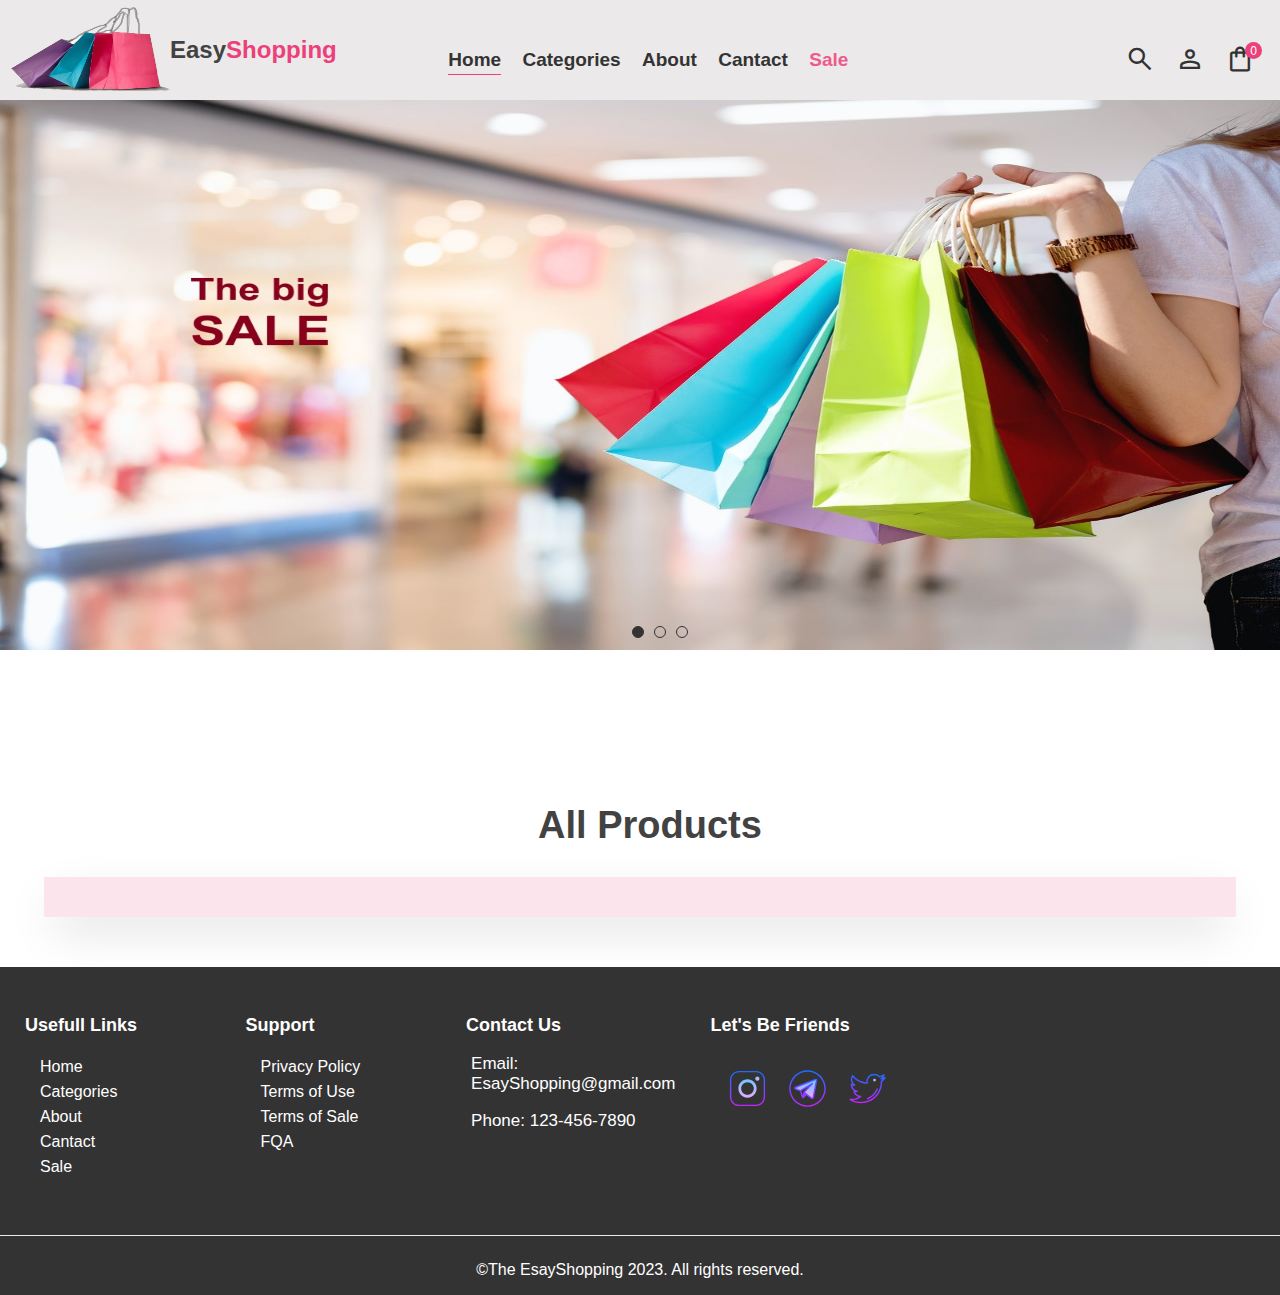
<file: index.html>
<!DOCTYPE html>
<html lang="en">
  <head>
    <meta charset="UTF-8" />
    <meta name="viewport" content="width=device-width, initial-scale=1.0" />
    <title>shop</title>
    <link rel="stylesheet" href="css/style.css" />
    <link rel="stylesheet" href="https://fonts.googleapis.com/css2?family=Material+Symbols+Outlined:opsz,wght,FILL,GRAD@20..48,100..700,0..1,-50..200" />
    
  </head>
<body>
<header>
      <div class="container">
        <div class="logo">
          <img src="./img/logo/log.jpg" alt="logo" />
          <span>Easy<span style="color: #ec407a;">Shopping</span></span>
        </div>
        <nav>
          <ul class="nav-menu">
            <li class="nav-item"><a class="nav-link" href="./index.html">Home</a></li>
            <li class="nav-item">
              <a class="nav-link" href="#">Categories</a>
              <ul class="sub-menu">
                <li class="sub-menu-item"><a class="sub-menu-link" href="#">Women</a></li>
                <li class="sub-menu-item"><a class="sub-menu-link" href="#">Men</a></li>
                <li class="sub-menu-item"><a class="sub-menu-link" href="#">Kids</a></li>
                <li class="sub-menu-item"><a class="sub-menu-link" href="#">Beauty</a></li>
                <li class="sub-menu-item"><a class="sub-menu-link" href="#">Home & Kitchen</a></li>
                <li class="sub-menu-item"><a class="sub-menu-link" href="#">Electronics</a></li>
                <li class="sub-menu-item"><a class="sub-menu-link" href="#">Sports & More</a></li>
                <li class="sub-menu-item"><a class="sub-menu-link" href="#">Jewellery</a></li>
                <li class="sub-menu-item"><a class="sub-menu-link" href="#">Accessories</a></li>
              </ul>
            </li>
            <li class="nav-item"><a class="nav-link" href="#">About</a></li>
            <li class="nav-item"><a class="nav-link" href="#">Cantact</a></li>
            <li class="nav-item"><a class="nav-link" href="#">Sale</a></li>
          </ul>
        </nav>
        <div class="right-icons">
            <a href="#" class="icon">
             <span class="material-symbols-outlined" id="search-btn"> search </span>
            </a>
          
          <a href="./login.html" class="icon">
            <!-- <i class="fa-regular fa-user" id="person-btn"></i> -->
            <span class="material-symbols-outlined" id="person-btn"> person </span>
          <a href="#" class="icon">
            <!-- <i class="fa-regular fa-bag-shopping" id="shopping-btn"></i> -->
            <span class="material-symbols-outlined" id="shopping-btn"> shopping_bag </span>
            <span class="shop-count">0</span></a>
          
        </div>
        <div class="hamburger">
          <span class="bar"></span>
          <span class="bar"></span>
          <span class="bar"></span>
       </div>
      </div>
    </header>
  

<div class="main">
  <div class="container-slider">
    <div class="slider">

      <div class="slider-item">
        <a href="#">
          <img src="./img/1.jpg" class="img-slider" alt="کفش" />
        </a>
      </div>
      <span class="material-symbols-outlined next" id="slider-next-btn">
        chevron_right
      </span>
      <span class="material-symbols-outlined prev" id="slider-prev-btn">
        chevron_left
      </span>
      <ul class="slick-dots">
        <li class="dot dot-active"></li>
        <li class="dot"></li>
        <li class="dot"></li>
      </ul>
    </div>
  </div>
  <div class="product-body">
    <div class="product-header">All Products</div>
    <div class="products-container">
   <!-- <a href="./productDetail.html">
    <div class="product">
      <img src="./img/logo/product1.jpg" alt="Product 1" />
      <h3 class="product-title">Product 1</h3>
      <p class="product-price">$10.99</p>
      <div class="product-btn">
        <span class="material-symbols-outlined" id="add-shopping-btn">
          add_shopping_cart
          </span>
        <span class="material-symbols-outlined" id="favorite-btn">
          favorite
          </span>
      </div>
    </div>
  </a> -->

 

    <!-- Add more product items here -->

  </div>
</div>
</div>
<footer class="footer">
      <div class="footer-container">
       
        <div class="footer-section">
          <h3>Usefull Links</h3>
           <ul class="footer-ul">
            <li class="footre-item"><a href="#" class="footer-link">Home</a></li>
            <li class="footre-item"><a href="#" class="footer-link">Categories</a></li>
            <li class="footre-item"><a href="#" class="footer-link">About</a></li>
            <li class="footre-item"><a href="#" class="footer-link">Cantact</a></li>
            <li class="footre-item"><a href="#" class="footer-link">Sale</a></li>
           
           </ul>
        </div> 
        <div class="footer-section">
          <h3>Support</h3>
           <ul class="footer-ul">
            <li class="footre-item"><a href="#" class="footer-link">Privacy Policy</a></li>
            <li class="footre-item"><a href="#" class="footer-link">Terms of Use</a></li>
            <li class="footre-item"><a href="#" class="footer-link">Terms of Sale</a></li>
            <li class="footre-item"><a href="#" class="footer-link">FQA</a></li>
           </ul>
        </div>
    
        <div class="footer-section">
          <h3>Contact Us</h3>
          <p>Email: EsayShopping@gmail.com</p>
          <p>Phone: 123-456-7890</p>
          
        </div>
        <div class="footer-section">
          <h3>Let's Be Friends</h3>       
          <ul class="footer-icons">
            <li class="footer-social-icon"><a href="#">
              <svg xmlns="http://www.w3.org/2000/svg" x="0px" y="0px" width="45" height="45" viewBox="0 0 64 64">
                <linearGradient id="jm_nAfYbxsVmTlYr5N4x9a_43625_gr1" x1="32" x2="32" y1="6.667" y2="57.872" gradientUnits="userSpaceOnUse" spreadMethod="reflect"><stop offset="0" stop-color="#1a6dff"></stop><stop offset="1" stop-color="#c822ff"></stop></linearGradient><path fill="url(#jm_nAfYbxsVmTlYr5N4x9a_43625_gr1)" d="M44,57H20c-7.168,0-13-5.832-13-13V20c0-7.168,5.832-13,13-13h24c7.168,0,13,5.832,13,13v24 C57,51.168,51.168,57,44,57z M20,9C13.935,9,9,13.935,9,20v24c0,6.065,4.935,11,11,11h24c6.065,0,11-4.935,11-11V20 c0-6.065-4.935-11-11-11H20z"></path><linearGradient id="jm_nAfYbxsVmTlYr5N4x9b_43625_gr2" x1="32" x2="32" y1="18.167" y2="45.679" gradientUnits="userSpaceOnUse" spreadMethod="reflect"><stop offset="0" stop-color="#6dc7ff"></stop><stop offset="1" stop-color="#e6abff"></stop></linearGradient><path fill="url(#jm_nAfYbxsVmTlYr5N4x9b_43625_gr2)" d="M32,45c-7.168,0-13-5.832-13-13c0-7.168,5.832-13,13-13c7.168,0,13,5.832,13,13 C45,39.168,39.168,45,32,45z M32,23c-4.962,0-9,4.038-9,9c0,4.963,4.038,9,9,9c4.963,0,9-4.037,9-9C41,27.038,36.963,23,32,23z"></path><linearGradient id="jm_nAfYbxsVmTlYr5N4x9c_43625_gr3" x1="46" x2="46" y1="12.75" y2="23.049" gradientUnits="userSpaceOnUse" spreadMethod="reflect"><stop offset="0" stop-color="#6dc7ff"></stop><stop offset="1" stop-color="#e6abff"></stop></linearGradient><path fill="url(#jm_nAfYbxsVmTlYr5N4x9c_43625_gr3)" d="M46 15A3 3 0 1 0 46 21A3 3 0 1 0 46 15Z"></path>
                </svg>
                <span class="tooltiptext">Instagram</span>
              </a>
            </li>
            <li class="footer-social-icon"><a href="#">
              <svg xmlns="http://www.w3.org/2000/svg" x="0px" y="0px" width="45" height="45" viewBox="0 0 64 64">
                <linearGradient id="EEzBmxT86u8E~6vCqQtLma_114954_gr1" x1="29.5" x2="29.5" y1="19.006" y2="46" gradientUnits="userSpaceOnUse" spreadMethod="reflect"><stop offset="0" stop-color="#6dc7ff"></stop><stop offset="1" stop-color="#e6abff"></stop></linearGradient><path fill="url(#EEzBmxT86u8E~6vCqQtLma_114954_gr1)" d="M22.007,35.25L39.022,25L27.011,37.5l10.535,8.275c1.887,0.83,2.574-0.899,2.574-0.899 l4.825-24.501c0,0,0.082-0.625,0.045-0.75c-0.344-1.168-2.228-0.325-2.227-0.324L15.206,30.188c0,0-1.304,0.449-1.201,1.278 c0.103,0.83,1.167,1.209,1.167,1.209l6.837,2.575"></path><linearGradient id="EEzBmxT86u8E~6vCqQtLmb_114954_gr2" x1="29.5" x2="29.5" y1="5.833" y2="58.262" gradientUnits="userSpaceOnUse" spreadMethod="reflect"><stop offset="0" stop-color="#1a6dff"></stop><stop offset="1" stop-color="#c822ff"></stop></linearGradient><path fill="url(#EEzBmxT86u8E~6vCqQtLmb_114954_gr2)" d="M45.949,19.343c-0.23-0.784-0.859-1.269-1.727-1.33c-0.175-0.013-1.159,0.027-1.823,0.365 l-0.003-0.007L14.881,29.243C13.996,29.547,13.02,30.266,13,31.33c-0.002,0.084,0.003,0.171,0.014,0.26 c0.173,1.4,1.654,1.968,1.807,2.021l6.377,2.402c0.49,1.575,2.108,6.774,2.456,7.886c0.234,0.744,0.62,1.709,1.327,1.973 C25.185,45.956,25.402,46,25.628,46c0.614,0,1.014-0.312,1.163-0.447l3.903-3.89l6.235,4.897c0.065,0.052,0.138,0.096,0.215,0.129 c0.517,0.228,0.976,0.31,1.367,0.31c0.409,0,0.745-0.089,0.998-0.193c1.067-0.438,1.494-1.447,1.54-1.561 c0.022-0.057,0.04-0.116,0.052-0.176l4.835-24.564C46.047,19.669,45.987,19.472,45.949,19.343z M23.195,35.701l9.872-5.947 l-6.775,7.053c-0.12,0.124-0.188,0.279-0.229,0.442c-0.003,0.012-1.006,4.43-1.006,4.43L23.195,35.701z M43.963,20.188l-4.799,24.37 c-0.057,0.098-0.2,0.311-0.413,0.398c-0.179,0.073-0.412,0.055-0.694-0.053l-9.559-7.507l11.245-11.704 c0.348-0.361,0.374-0.925,0.061-1.316c-0.312-0.391-0.867-0.491-1.297-0.232l-16.601,10l-6.389-2.406 c-0.196-0.075-0.398-0.221-0.481-0.323c0.109-0.096,0.329-0.221,0.537-0.296L43.131,20.23c0.017-0.006,0.033-0.014,0.05-0.021 c0.251-0.11,0.59-0.192,0.803-0.205C43.974,20.104,43.963,20.187,43.963,20.188z"></path><linearGradient id="EEzBmxT86u8E~6vCqQtLmc_114954_gr3" x1="32" x2="32" y1="5.833" y2="58.262" gradientUnits="userSpaceOnUse" spreadMethod="reflect"><stop offset="0" stop-color="#1a6dff"></stop><stop offset="1" stop-color="#c822ff"></stop></linearGradient><path fill="url(#EEzBmxT86u8E~6vCqQtLmc_114954_gr3)" d="M32,58C17.663,58,6,46.336,6,32S17.663,6,32,6s26,11.664,26,26S46.337,58,32,58z M32,8 C18.767,8,8,18.767,8,32s10.767,24,24,24s24-10.767,24-24S45.233,8,32,8z"></path> </svg> <span class="tooltiptext">Telegram</span> </a></li>
              <li class="footer-social-icon"><a href="#">
              <svg xmlns="http://www.w3.org/2000/svg" x="0px" y="0px" width="45" height="45" viewBox="0 0 64 64">
                <linearGradient id="iS8U25XJCb2VBQOwbuAcra_bYzsf9Bmocst_gr1" x1="32" x2="32" y1="9.936" y2="52.195" gradientUnits="userSpaceOnUse"><stop offset="0" stop-color="#1a6dff"></stop><stop offset="1" stop-color="#c822ff"></stop></linearGradient><path fill="url(#iS8U25XJCb2VBQOwbuAcra_bYzsf9Bmocst_gr1)" d="M57.595,16.086c-0.286-0.341-0.762-0.45-1.17-0.271c-0.614,0.271-1.245,0.512-1.891,0.719 c0.824-1.035,1.462-2.216,1.874-3.491c0.127-0.396-0.002-0.827-0.326-1.087c-0.324-0.261-0.774-0.295-1.131-0.083 c-1.777,1.041-3.672,1.788-5.641,2.223C47.244,12.122,44.449,11,41.555,11c-6.169,0-11.189,4.978-11.189,11.097 c0,0.404,0.022,0.81,0.067,1.214c-7.41-0.705-14.289-4.343-19.027-10.103c-0.207-0.252-0.518-0.385-0.85-0.362 c-0.325,0.025-0.618,0.207-0.784,0.488c-0.993,1.679-1.519,3.613-1.519,5.593c0,2.447,0.807,4.78,2.247,6.68 c-0.292-0.123-0.579-0.26-0.859-0.412c-0.311-0.167-0.686-0.161-0.988,0.021c-0.303,0.181-0.488,0.507-0.488,0.859v0.119 c0,3.708,1.868,7.073,4.786,9.104c-0.012-0.002-0.024-0.005-0.036-0.007c-0.35-0.065-0.699,0.062-0.93,0.327 c-0.231,0.265-0.306,0.631-0.198,0.966c1.182,3.648,4.149,6.371,7.769,7.332c-3.003,1.771-6.401,2.697-9.957,2.697 c-0.786,0-1.563-0.046-2.308-0.137c-0.467-0.059-0.906,0.218-1.063,0.657c-0.157,0.44,0.012,0.931,0.407,1.181 C11.478,51.38,17.064,53,22.79,53c18.772,0,29.989-15.119,29.989-29.736c0-0.271-0.005-0.541-0.014-0.81 c1.907-1.423,3.552-3.159,4.896-5.169C57.908,16.915,57.881,16.427,57.595,16.086z M51.167,21.143 c-0.279,0.197-0.438,0.523-0.422,0.865c0.02,0.415,0.034,0.834,0.034,1.256C50.779,36.897,40.31,51,22.79,51 c-3.982,0-7.894-0.84-11.499-2.452c4.226-0.321,8.198-1.85,11.575-4.468c0.335-0.26,0.47-0.702,0.336-1.104 s-0.506-0.677-0.93-0.686c-3.381-0.065-6.404-1.952-7.948-4.835c1.115,0.038,2.203-0.099,3.276-0.393 c0.447-0.123,0.751-0.537,0.735-1c-0.017-0.464-0.35-0.854-0.804-0.945c-3.773-0.752-6.632-3.773-7.244-7.449 c1.122,0.403,2.297,0.631,3.468,0.667c0.459,0.011,0.848-0.271,0.983-0.696c0.136-0.426-0.027-0.89-0.399-1.137 c-2.558-1.698-4.084-4.53-4.084-7.575c0-1.135,0.21-2.25,0.614-3.287c5.319,5.827,12.784,9.361,20.714,9.76 c0.328,0.022,0.617-0.116,0.817-0.357c0.202-0.241,0.278-0.563,0.207-0.868c-0.16-0.685-0.24-1.384-0.24-2.077 c0-5.016,4.122-9.097,9.189-9.097c2.537,0,4.979,1.047,6.7,2.871c0.235,0.248,0.581,0.359,0.917,0.296 c1.385-0.267,2.739-0.671,4.048-1.209c-0.729,1.007-1.665,1.865-2.759,2.514c-0.407,0.242-0.589,0.735-0.436,1.184 c0.153,0.447,0.597,0.73,1.068,0.669c0.952-0.117,1.886-0.292,2.797-0.525C53.06,19.666,52.15,20.449,51.167,21.143z"></path><linearGradient id="iS8U25XJCb2VBQOwbuAcrb_bYzsf9Bmocst_gr2" x1="38.903" x2="38.903" y1="9.936" y2="52.195" gradientUnits="userSpaceOnUse"><stop offset="0" stop-color="#1a6dff"></stop><stop offset="1" stop-color="#c822ff"></stop></linearGradient><path fill="url(#iS8U25XJCb2VBQOwbuAcrb_bYzsf9Bmocst_gr2)" d="M30.772,45.786l0.621,1.9c7.123-2.326,12.824-7.914,15.642-15.33l-1.869-0.711 C43.636,35.671,39.733,42.859,30.772,45.786z"></path><g><linearGradient id="iS8U25XJCb2VBQOwbuAcrc_bYzsf9Bmocst_gr3" x1="42" x2="42" y1="17.979" y2="21.528" gradientUnits="userSpaceOnUse"><stop offset="0" stop-color="#6dc7ff"></stop><stop offset="1" stop-color="#e6abff"></stop></linearGradient><circle cx="42" cy="20" r="2" fill="url(#iS8U25XJCb2VBQOwbuAcrc_bYzsf9Bmocst_gr3)"></circle></g>
                </svg>
                <span class="tooltiptext">Twitter</span>

            </a></li>
           
               </ul>
              </div>

        </div>
 <div class="footer-bottom">
        <p>&copy;The EsayShopping 2023. All rights reserved.</p>
  </div>
</footer>
<div class="modal-cart">
  <div class="modal-cart-content">
    <div class="cart-header">
      <h2>Shopping Cart</h2>

      <span class="material-symbols-outlined" id="close-btn">
        close
        </span>
    </div>
    <div class="empty-cart">
      <p>Your cart is currently empty.</p>
      </div> 
    <div class="cart-container">
     
     
    </div>
  </div>
  <div class="modal-cart-footer">
    <div class="cart-result">
      <p>SubTotal</p>
      <p class="total-price"></p>
    </div>
    <a href="#" class="checkout">Check Out</a>
  </div>
</div>

<div class="modal-search">
    <input type="search" class="search-input" placeholder="Enter your product name">
    <button class="modal-search-btn">
      <span class="material-symbols-outlined" id="search-input-btn">
        search
      </span>
    </button>
</div>
<div class="search-results">
      <h3>Products found</h3>
      <div class="search-result-product">
        
      </div>
</div>

<div class="overlay"></div>

<script src="./js/main.js" ></script>
  <script src="./js/script.js"></script>
  </body>
</html>
</file>
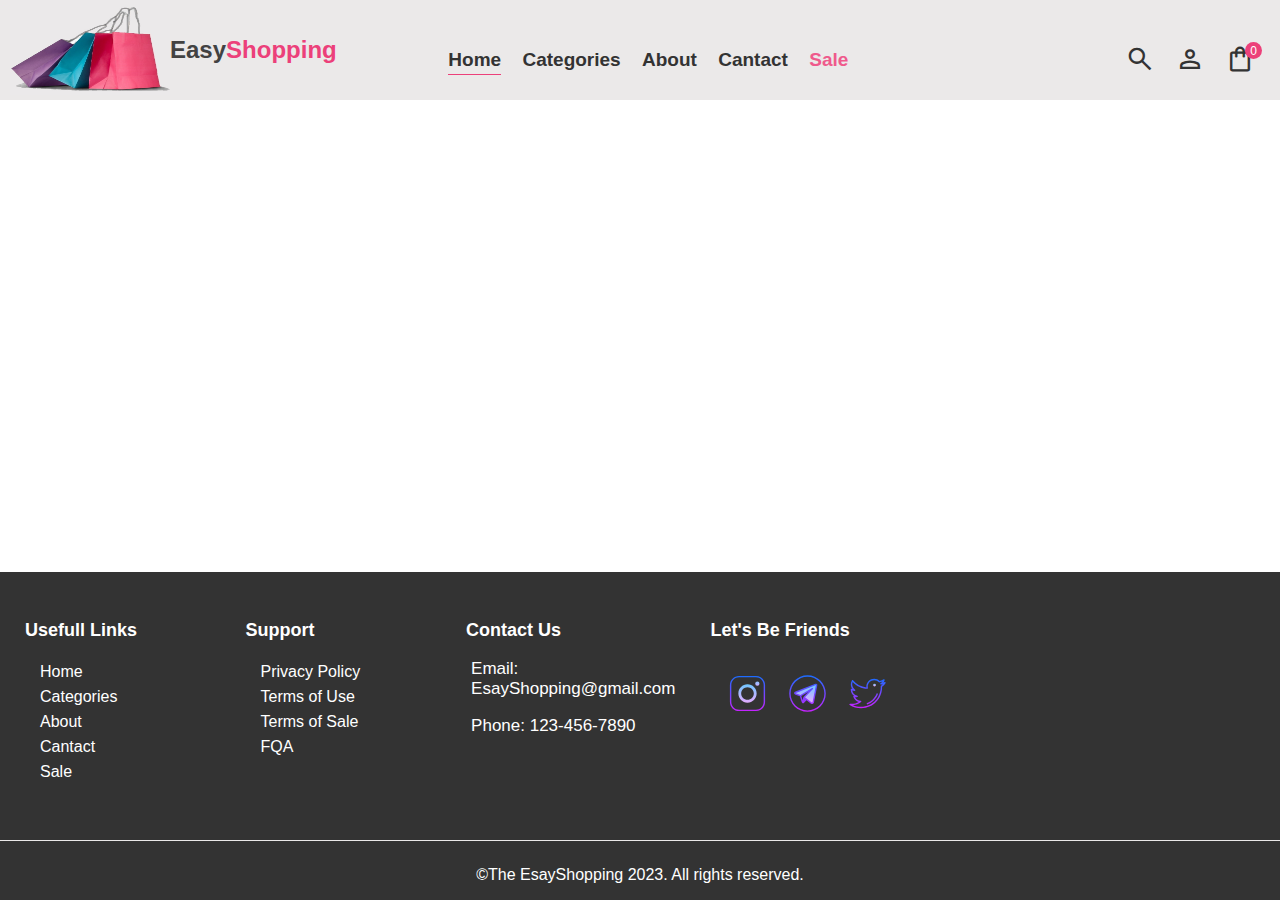
<file: productDetails.html>
<!DOCTYPE html>
<html lang="en">
  <head>
    <meta charset="UTF-8" />
    <meta name="viewport" content="width=device-width, initial-scale=1.0" />
    <title>shop</title>
    <link rel="stylesheet" href="./css/style.css" />
    <link rel="stylesheet" href="./css/productDetails.css">
    <link rel="stylesheet" href="https://fonts.googleapis.com/css2?family=Material+Symbols+Outlined:opsz,wght,FILL,GRAD@20..48,100..700,0..1,-50..200" />
  </head>
  <body>
<header>
      <div class="container">
        <div class="logo">
          <img src="./img/logo/log.jpg" alt="logo" />
          <span>Easy<span style="color: #ec407a;">Shopping</span></span>
        </div>
        <nav>
          <ul class="nav-menu">
            <li class="nav-item"><a class="nav-link" href="./index.html">Home</a></li>
            <li class="nav-item">
              <a class="nav-link" href="#">Categories</a>
              <ul class="sub-menu">
                <li class="sub-menu-item"><a class="sub-menu-link" href="#">Women</a></li>
                <li class="sub-menu-item"><a class="sub-menu-link" href="#">Men</a></li>
                <li class="sub-menu-item"><a class="sub-menu-link" href="#">Kids</a></li>
                <li class="sub-menu-item"><a class="sub-menu-link" href="#">Beauty</a></li>
                <li class="sub-menu-item"><a class="sub-menu-link" href="#">Home & Kitchen</a></li>
                <li class="sub-menu-item"><a class="sub-menu-link" href="#">Electronics</a></li>
                <li class="sub-menu-item"><a class="sub-menu-link" href="#">Sports & More</a></li>
                <li class="sub-menu-item"><a class="sub-menu-link" href="#">Jewellery</a></li>
                <li class="sub-menu-item"><a class="sub-menu-link" href="#">Accessories</a></li>
              </ul>
            </li>
            <li class="nav-item"><a class="nav-link" href="#">About</a></li>
            <li class="nav-item"><a class="nav-link" href="#">Cantact</a></li>
            <li class="nav-item"><a class="nav-link" href="#">Sale</a></li>
          </ul>
        </nav>
        <div class="right-icons">
            <a href="#" class="icon">
             <span class="material-symbols-outlined" id="search-btn"> search </span>
            </a>
          
          <a href="./login.html" class="icon">
            <!-- <i class="fa-regular fa-user" id="person-btn"></i> -->
            <span class="material-symbols-outlined" id="person-btn"> person </span>
          <a href="#" class="icon">
            <!-- <i class="fa-regular fa-bag-shopping" id="shopping-btn"></i> -->
            <span class="material-symbols-outlined" id="shopping-btn"> shopping_bag </span>
            <span class="shop-count">0</span></a>
          
        </div>
        <div class="hamburger">
          <span class="bar"></span>
          <span class="bar"></span>
          <span class="bar"></span>
       </div>
      </div>
    </header>
  
    <div class="product-details">
      <!-- <div class="details-col1">
        <img src="./img/logo/product1.jpg">
      </div>
      <div class="details-col2">
        <div class="col2-header">
          <h1>title</h1>
          <div class="product-rating">
            <span class="rate">
              <span class="material-symbols-outlined">
              star
              </span>(3.4)</span>
            <span class="ratings">244 Ratings</span>
          </div>
        </div>
        <div class="col2-details">
          <p class="details-price">$940</p>
          <div class="details-guantity">
            <button class="minus">
              <span class="material-symbols-outlined">
                remove
                </span>
            </button>
            <input type="text" name="number" value="1" min="1">
            <button class="plus">
              <span class="material-symbols-outlined">
                add
                </span>
            </button>
          </div>
          <div class="details-description">
            <p>Description</p>
            <P>this is product Description</P>
          </div>
          <button type="submit" class="add-to-cart">Add to cart</button> -->
        </div> 
      </div>
    </div>
    <footer class="footer">
      <div class="footer-container">
       
        <div class="footer-section">
          <h3>Usefull Links</h3>
           <ul class="footer-ul">
            <li class="footre-item"><a href="#" class="footer-link">Home</a></li>
            <li class="footre-item"><a href="#" class="footer-link">Categories</a></li>
            <li class="footre-item"><a href="#" class="footer-link">About</a></li>
            <li class="footre-item"><a href="#" class="footer-link">Cantact</a></li>
            <li class="footre-item"><a href="#" class="footer-link">Sale</a></li>
           
           </ul>
        </div> 
        <div class="footer-section">
          <h3>Support</h3>
           <ul class="footer-ul">
            <li class="footre-item"><a href="#" class="footer-link">Privacy Policy</a></li>
            <li class="footre-item"><a href="#" class="footer-link">Terms of Use</a></li>
            <li class="footre-item"><a href="#" class="footer-link">Terms of Sale</a></li>
            <li class="footre-item"><a href="#" class="footer-link">FQA</a></li>
           </ul>
        </div>
    
        <div class="footer-section">
          <h3>Contact Us</h3>
          <p>Email: EsayShopping@gmail.com</p>
          <p>Phone: 123-456-7890</p>
          
        </div>
        <div class="footer-section">
          <h3>Let's Be Friends</h3>       
          <ul class="footer-icons">
            <li class="footer-social-icon"><a href="#">
              <svg xmlns="http://www.w3.org/2000/svg" x="0px" y="0px" width="45" height="45" viewBox="0 0 64 64">
                <linearGradient id="jm_nAfYbxsVmTlYr5N4x9a_43625_gr1" x1="32" x2="32" y1="6.667" y2="57.872" gradientUnits="userSpaceOnUse" spreadMethod="reflect"><stop offset="0" stop-color="#1a6dff"></stop><stop offset="1" stop-color="#c822ff"></stop></linearGradient><path fill="url(#jm_nAfYbxsVmTlYr5N4x9a_43625_gr1)" d="M44,57H20c-7.168,0-13-5.832-13-13V20c0-7.168,5.832-13,13-13h24c7.168,0,13,5.832,13,13v24 C57,51.168,51.168,57,44,57z M20,9C13.935,9,9,13.935,9,20v24c0,6.065,4.935,11,11,11h24c6.065,0,11-4.935,11-11V20 c0-6.065-4.935-11-11-11H20z"></path><linearGradient id="jm_nAfYbxsVmTlYr5N4x9b_43625_gr2" x1="32" x2="32" y1="18.167" y2="45.679" gradientUnits="userSpaceOnUse" spreadMethod="reflect"><stop offset="0" stop-color="#6dc7ff"></stop><stop offset="1" stop-color="#e6abff"></stop></linearGradient><path fill="url(#jm_nAfYbxsVmTlYr5N4x9b_43625_gr2)" d="M32,45c-7.168,0-13-5.832-13-13c0-7.168,5.832-13,13-13c7.168,0,13,5.832,13,13 C45,39.168,39.168,45,32,45z M32,23c-4.962,0-9,4.038-9,9c0,4.963,4.038,9,9,9c4.963,0,9-4.037,9-9C41,27.038,36.963,23,32,23z"></path><linearGradient id="jm_nAfYbxsVmTlYr5N4x9c_43625_gr3" x1="46" x2="46" y1="12.75" y2="23.049" gradientUnits="userSpaceOnUse" spreadMethod="reflect"><stop offset="0" stop-color="#6dc7ff"></stop><stop offset="1" stop-color="#e6abff"></stop></linearGradient><path fill="url(#jm_nAfYbxsVmTlYr5N4x9c_43625_gr3)" d="M46 15A3 3 0 1 0 46 21A3 3 0 1 0 46 15Z"></path>
                </svg>
                <span class="tooltiptext">Instagram</span>
              </a>
            </li>
            <li class="footer-social-icon"><a href="#">
              <svg xmlns="http://www.w3.org/2000/svg" x="0px" y="0px" width="45" height="45" viewBox="0 0 64 64">
                <linearGradient id="EEzBmxT86u8E~6vCqQtLma_114954_gr1" x1="29.5" x2="29.5" y1="19.006" y2="46" gradientUnits="userSpaceOnUse" spreadMethod="reflect"><stop offset="0" stop-color="#6dc7ff"></stop><stop offset="1" stop-color="#e6abff"></stop></linearGradient><path fill="url(#EEzBmxT86u8E~6vCqQtLma_114954_gr1)" d="M22.007,35.25L39.022,25L27.011,37.5l10.535,8.275c1.887,0.83,2.574-0.899,2.574-0.899 l4.825-24.501c0,0,0.082-0.625,0.045-0.75c-0.344-1.168-2.228-0.325-2.227-0.324L15.206,30.188c0,0-1.304,0.449-1.201,1.278 c0.103,0.83,1.167,1.209,1.167,1.209l6.837,2.575"></path><linearGradient id="EEzBmxT86u8E~6vCqQtLmb_114954_gr2" x1="29.5" x2="29.5" y1="5.833" y2="58.262" gradientUnits="userSpaceOnUse" spreadMethod="reflect"><stop offset="0" stop-color="#1a6dff"></stop><stop offset="1" stop-color="#c822ff"></stop></linearGradient><path fill="url(#EEzBmxT86u8E~6vCqQtLmb_114954_gr2)" d="M45.949,19.343c-0.23-0.784-0.859-1.269-1.727-1.33c-0.175-0.013-1.159,0.027-1.823,0.365 l-0.003-0.007L14.881,29.243C13.996,29.547,13.02,30.266,13,31.33c-0.002,0.084,0.003,0.171,0.014,0.26 c0.173,1.4,1.654,1.968,1.807,2.021l6.377,2.402c0.49,1.575,2.108,6.774,2.456,7.886c0.234,0.744,0.62,1.709,1.327,1.973 C25.185,45.956,25.402,46,25.628,46c0.614,0,1.014-0.312,1.163-0.447l3.903-3.89l6.235,4.897c0.065,0.052,0.138,0.096,0.215,0.129 c0.517,0.228,0.976,0.31,1.367,0.31c0.409,0,0.745-0.089,0.998-0.193c1.067-0.438,1.494-1.447,1.54-1.561 c0.022-0.057,0.04-0.116,0.052-0.176l4.835-24.564C46.047,19.669,45.987,19.472,45.949,19.343z M23.195,35.701l9.872-5.947 l-6.775,7.053c-0.12,0.124-0.188,0.279-0.229,0.442c-0.003,0.012-1.006,4.43-1.006,4.43L23.195,35.701z M43.963,20.188l-4.799,24.37 c-0.057,0.098-0.2,0.311-0.413,0.398c-0.179,0.073-0.412,0.055-0.694-0.053l-9.559-7.507l11.245-11.704 c0.348-0.361,0.374-0.925,0.061-1.316c-0.312-0.391-0.867-0.491-1.297-0.232l-16.601,10l-6.389-2.406 c-0.196-0.075-0.398-0.221-0.481-0.323c0.109-0.096,0.329-0.221,0.537-0.296L43.131,20.23c0.017-0.006,0.033-0.014,0.05-0.021 c0.251-0.11,0.59-0.192,0.803-0.205C43.974,20.104,43.963,20.187,43.963,20.188z"></path><linearGradient id="EEzBmxT86u8E~6vCqQtLmc_114954_gr3" x1="32" x2="32" y1="5.833" y2="58.262" gradientUnits="userSpaceOnUse" spreadMethod="reflect"><stop offset="0" stop-color="#1a6dff"></stop><stop offset="1" stop-color="#c822ff"></stop></linearGradient><path fill="url(#EEzBmxT86u8E~6vCqQtLmc_114954_gr3)" d="M32,58C17.663,58,6,46.336,6,32S17.663,6,32,6s26,11.664,26,26S46.337,58,32,58z M32,8 C18.767,8,8,18.767,8,32s10.767,24,24,24s24-10.767,24-24S45.233,8,32,8z"></path> </svg> <span class="tooltiptext">Telegram</span> </a></li>
              <li class="footer-social-icon"><a href="#">
              <svg xmlns="http://www.w3.org/2000/svg" x="0px" y="0px" width="45" height="45" viewBox="0 0 64 64">
                <linearGradient id="iS8U25XJCb2VBQOwbuAcra_bYzsf9Bmocst_gr1" x1="32" x2="32" y1="9.936" y2="52.195" gradientUnits="userSpaceOnUse"><stop offset="0" stop-color="#1a6dff"></stop><stop offset="1" stop-color="#c822ff"></stop></linearGradient><path fill="url(#iS8U25XJCb2VBQOwbuAcra_bYzsf9Bmocst_gr1)" d="M57.595,16.086c-0.286-0.341-0.762-0.45-1.17-0.271c-0.614,0.271-1.245,0.512-1.891,0.719 c0.824-1.035,1.462-2.216,1.874-3.491c0.127-0.396-0.002-0.827-0.326-1.087c-0.324-0.261-0.774-0.295-1.131-0.083 c-1.777,1.041-3.672,1.788-5.641,2.223C47.244,12.122,44.449,11,41.555,11c-6.169,0-11.189,4.978-11.189,11.097 c0,0.404,0.022,0.81,0.067,1.214c-7.41-0.705-14.289-4.343-19.027-10.103c-0.207-0.252-0.518-0.385-0.85-0.362 c-0.325,0.025-0.618,0.207-0.784,0.488c-0.993,1.679-1.519,3.613-1.519,5.593c0,2.447,0.807,4.78,2.247,6.68 c-0.292-0.123-0.579-0.26-0.859-0.412c-0.311-0.167-0.686-0.161-0.988,0.021c-0.303,0.181-0.488,0.507-0.488,0.859v0.119 c0,3.708,1.868,7.073,4.786,9.104c-0.012-0.002-0.024-0.005-0.036-0.007c-0.35-0.065-0.699,0.062-0.93,0.327 c-0.231,0.265-0.306,0.631-0.198,0.966c1.182,3.648,4.149,6.371,7.769,7.332c-3.003,1.771-6.401,2.697-9.957,2.697 c-0.786,0-1.563-0.046-2.308-0.137c-0.467-0.059-0.906,0.218-1.063,0.657c-0.157,0.44,0.012,0.931,0.407,1.181 C11.478,51.38,17.064,53,22.79,53c18.772,0,29.989-15.119,29.989-29.736c0-0.271-0.005-0.541-0.014-0.81 c1.907-1.423,3.552-3.159,4.896-5.169C57.908,16.915,57.881,16.427,57.595,16.086z M51.167,21.143 c-0.279,0.197-0.438,0.523-0.422,0.865c0.02,0.415,0.034,0.834,0.034,1.256C50.779,36.897,40.31,51,22.79,51 c-3.982,0-7.894-0.84-11.499-2.452c4.226-0.321,8.198-1.85,11.575-4.468c0.335-0.26,0.47-0.702,0.336-1.104 s-0.506-0.677-0.93-0.686c-3.381-0.065-6.404-1.952-7.948-4.835c1.115,0.038,2.203-0.099,3.276-0.393 c0.447-0.123,0.751-0.537,0.735-1c-0.017-0.464-0.35-0.854-0.804-0.945c-3.773-0.752-6.632-3.773-7.244-7.449 c1.122,0.403,2.297,0.631,3.468,0.667c0.459,0.011,0.848-0.271,0.983-0.696c0.136-0.426-0.027-0.89-0.399-1.137 c-2.558-1.698-4.084-4.53-4.084-7.575c0-1.135,0.21-2.25,0.614-3.287c5.319,5.827,12.784,9.361,20.714,9.76 c0.328,0.022,0.617-0.116,0.817-0.357c0.202-0.241,0.278-0.563,0.207-0.868c-0.16-0.685-0.24-1.384-0.24-2.077 c0-5.016,4.122-9.097,9.189-9.097c2.537,0,4.979,1.047,6.7,2.871c0.235,0.248,0.581,0.359,0.917,0.296 c1.385-0.267,2.739-0.671,4.048-1.209c-0.729,1.007-1.665,1.865-2.759,2.514c-0.407,0.242-0.589,0.735-0.436,1.184 c0.153,0.447,0.597,0.73,1.068,0.669c0.952-0.117,1.886-0.292,2.797-0.525C53.06,19.666,52.15,20.449,51.167,21.143z"></path><linearGradient id="iS8U25XJCb2VBQOwbuAcrb_bYzsf9Bmocst_gr2" x1="38.903" x2="38.903" y1="9.936" y2="52.195" gradientUnits="userSpaceOnUse"><stop offset="0" stop-color="#1a6dff"></stop><stop offset="1" stop-color="#c822ff"></stop></linearGradient><path fill="url(#iS8U25XJCb2VBQOwbuAcrb_bYzsf9Bmocst_gr2)" d="M30.772,45.786l0.621,1.9c7.123-2.326,12.824-7.914,15.642-15.33l-1.869-0.711 C43.636,35.671,39.733,42.859,30.772,45.786z"></path><g><linearGradient id="iS8U25XJCb2VBQOwbuAcrc_bYzsf9Bmocst_gr3" x1="42" x2="42" y1="17.979" y2="21.528" gradientUnits="userSpaceOnUse"><stop offset="0" stop-color="#6dc7ff"></stop><stop offset="1" stop-color="#e6abff"></stop></linearGradient><circle cx="42" cy="20" r="2" fill="url(#iS8U25XJCb2VBQOwbuAcrc_bYzsf9Bmocst_gr3)"></circle></g>
                </svg>
                <span class="tooltiptext">Twitter</span>

            </a></li>
           
               </ul>
              </div>

        </div>
 <div class="footer-bottom">
        <p>&copy;The EsayShopping 2023. All rights reserved.</p>
  </div>
</footer>
  
    <div class="modal-cart">
      <div class="modal-cart-content">
        <div class="cart-header">
          <h2>Shopping Cart</h2>
    
          <span class="material-symbols-outlined" id="close-btn">
            close
            </span>
        </div>
        <div class="empty-cart">
          <p>Your cart is currently empty.</p>
          </div> 
        <div class="cart-container">
         
         
        </div>
       
      </div>
      <div class="modal-cart-footer">
        <div class="cart-result">
          <p>SubTotal</p>
          <p class="total-price"></p>
        </div>
        <a href="#" class="checkout">Check Out</a>
      </div>
    </div>

    <div class="modal-search">
      <input type="search" class="search-input" placeholder="Enter your product name">
      <button class="modal-search-btn">
        <span class="material-symbols-outlined" id="search-input-btn">
          search
        </span>
      </button>
      </div>
      <div class="search-results">
        <h3>Products found</h3>
        <div class="search-result-product">
          
         
        </div>
      </div>

<div class="overlay"></div>
  <script src="./js/script.js"></script>
  <script src="./js/productDetails.js"></script>
  </body>
</html>
</file>
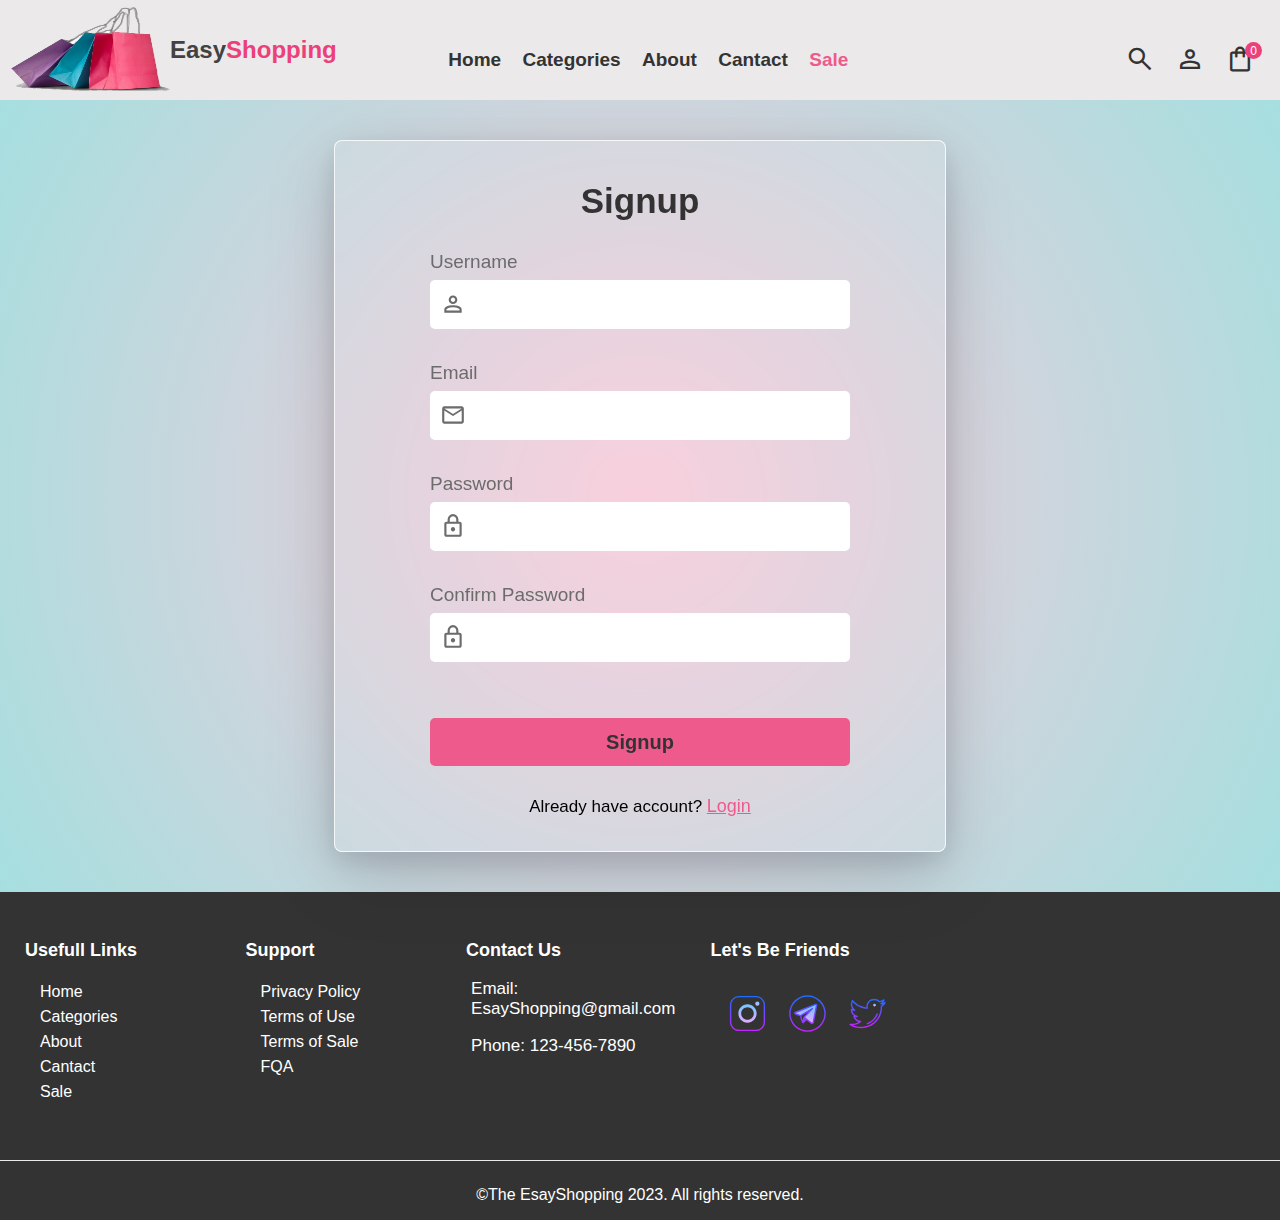
<file: signup.html>
<!DOCTYPE html>
<html lang="en">
  <head>
    <meta charset="UTF-8" />
    <meta name="viewport" content="width=device-width, initial-scale=1.0" />
    <title>shop</title>
    <link rel="stylesheet" href="css/style.css"/>
    <link rel="stylesheet" href="css/login.css"/>
    <link rel="stylesheet" href="https://fonts.googleapis.com/css2?family=Material+Symbols+Outlined:opsz,wght,FILL,GRAD@20..48,100..700,0..1,-50..200" />
    
  </head>
  <body>
<header>
      <div class="container">
        <div class="logo">
          <img src="./img/logo/log.jpg" alt="logo" />
          <span>Easy<span style="color: #ec407a;">Shopping</span></span>
        </div>
        <nav>
          <ul class="nav-menu">
            <li class="nav-item"><a class="nav-link" href="./index.html">Home</a></li>
            <li class="nav-item">
              <a class="nav-link" href="#">Categories</a>
              <ul class="sub-menu">
                <li class="sub-menu-item"><a class="sub-menu-link" href="#">Women</a></li>
                <li class="sub-menu-item"><a class="sub-menu-link" href="#">Men</a></li>
                <li class="sub-menu-item"><a class="sub-menu-link" href="#">Kids</a></li>
                <li class="sub-menu-item"><a class="sub-menu-link" href="#">Beauty</a></li>
                <li class="sub-menu-item"><a class="sub-menu-link" href="#">Home & Kitchen</a></li>
                <li class="sub-menu-item"><a class="sub-menu-link" href="#">Electronics</a></li>
                <li class="sub-menu-item"><a class="sub-menu-link" href="#">Sports & More</a></li>
                <li class="sub-menu-item"><a class="sub-menu-link" href="#">Jewellery</a></li>
                <li class="sub-menu-item"><a class="sub-menu-link" href="#">Accessories</a></li>
              </ul>
            </li>
            <li class="nav-item"><a class="nav-link" href="#">About</a></li>
            <li class="nav-item"><a class="nav-link" href="#">Cantact</a></li>
            <li class="nav-item"><a class="nav-link" href="#">Sale</a></li>
          </ul>
        </nav>
        <div class="right-icons">
            <a href="#" class="icon">
             <span class="material-symbols-outlined" id="search-btn"> search </span>
            </a>
          
          <a href="./login.html" class="icon">
            <!-- <i class="fa-regular fa-user" id="person-btn"></i> -->
            <span class="material-symbols-outlined" id="person-btn"> person </span>
          <a href="#" class="icon">
            <!-- <i class="fa-regular fa-bag-shopping" id="shopping-btn"></i> -->
            <span class="material-symbols-outlined" id="shopping-btn"> shopping_bag </span>
            <span class="shop-count">0</span></a>
          
        </div>
        <div class="hamburger">
          <span class="bar"></span>
          <span class="bar"></span>
          <span class="bar"></span>
       </div>
      </div>
    </header>
   
    <div class="signup-body">
      
      <div class="signup-container">
        <h1>Signup</h1>
        <div class="signup-form">
        <label for="customerUsername">Username</label>
        <input type="text" id="customerUsername">
        <span class="material-symbols-outlined">
          person
          </span>
        <label for="customerEmail">Email</label>
        <input type="email" id="customerEmail">
        <span class="material-symbols-outlined">
          mail
          </span>
        <label for="customerPassword">Password</label>
        <input type="password" id="customerPassword">
        <span class="material-symbols-outlined">
          lock
          </span>
        <label for="confirmPassword">Confirm Password</label>
        <input type="password" id="confirmPassword">
        <span class="material-symbols-outlined">
          lock
          </span>
        <button type="submit" class="submit-btn">Signup</button>
        <p class="have-account">Already have account? <a href="./login.html">Login</a></p>

        </div>
      </div>
   </div>
   <footer class="footer">
    <div class="footer-container">
     
      <div class="footer-section">
        <h3>Usefull Links</h3>
         <ul class="footer-ul">
          <li class="footre-item"><a href="#" class="footer-link">Home</a></li>
          <li class="footre-item"><a href="#" class="footer-link">Categories</a></li>
          <li class="footre-item"><a href="#" class="footer-link">About</a></li>
          <li class="footre-item"><a href="#" class="footer-link">Cantact</a></li>
          <li class="footre-item"><a href="#" class="footer-link">Sale</a></li>
         
         </ul>
      </div> 
      <div class="footer-section">
        <h3>Support</h3>
         <ul class="footer-ul">
          <li class="footre-item"><a href="#" class="footer-link">Privacy Policy</a></li>
          <li class="footre-item"><a href="#" class="footer-link">Terms of Use</a></li>
          <li class="footre-item"><a href="#" class="footer-link">Terms of Sale</a></li>
          <li class="footre-item"><a href="#" class="footer-link">FQA</a></li>
         </ul>
      </div>
  
      <div class="footer-section">
        <h3>Contact Us</h3>
        <p>Email: EsayShopping@gmail.com</p>
        <p>Phone: 123-456-7890</p>
        
      </div>
      <div class="footer-section">
        <h3>Let's Be Friends</h3>       
        <ul class="footer-icons">
          <li class="footer-social-icon"><a href="#">
            <svg xmlns="http://www.w3.org/2000/svg" x="0px" y="0px" width="45" height="45" viewBox="0 0 64 64">
              <linearGradient id="jm_nAfYbxsVmTlYr5N4x9a_43625_gr1" x1="32" x2="32" y1="6.667" y2="57.872" gradientUnits="userSpaceOnUse" spreadMethod="reflect"><stop offset="0" stop-color="#1a6dff"></stop><stop offset="1" stop-color="#c822ff"></stop></linearGradient><path fill="url(#jm_nAfYbxsVmTlYr5N4x9a_43625_gr1)" d="M44,57H20c-7.168,0-13-5.832-13-13V20c0-7.168,5.832-13,13-13h24c7.168,0,13,5.832,13,13v24 C57,51.168,51.168,57,44,57z M20,9C13.935,9,9,13.935,9,20v24c0,6.065,4.935,11,11,11h24c6.065,0,11-4.935,11-11V20 c0-6.065-4.935-11-11-11H20z"></path><linearGradient id="jm_nAfYbxsVmTlYr5N4x9b_43625_gr2" x1="32" x2="32" y1="18.167" y2="45.679" gradientUnits="userSpaceOnUse" spreadMethod="reflect"><stop offset="0" stop-color="#6dc7ff"></stop><stop offset="1" stop-color="#e6abff"></stop></linearGradient><path fill="url(#jm_nAfYbxsVmTlYr5N4x9b_43625_gr2)" d="M32,45c-7.168,0-13-5.832-13-13c0-7.168,5.832-13,13-13c7.168,0,13,5.832,13,13 C45,39.168,39.168,45,32,45z M32,23c-4.962,0-9,4.038-9,9c0,4.963,4.038,9,9,9c4.963,0,9-4.037,9-9C41,27.038,36.963,23,32,23z"></path><linearGradient id="jm_nAfYbxsVmTlYr5N4x9c_43625_gr3" x1="46" x2="46" y1="12.75" y2="23.049" gradientUnits="userSpaceOnUse" spreadMethod="reflect"><stop offset="0" stop-color="#6dc7ff"></stop><stop offset="1" stop-color="#e6abff"></stop></linearGradient><path fill="url(#jm_nAfYbxsVmTlYr5N4x9c_43625_gr3)" d="M46 15A3 3 0 1 0 46 21A3 3 0 1 0 46 15Z"></path>
              </svg>
              <span class="tooltiptext">Instagram</span>
            </a>
          </li>
          <li class="footer-social-icon"><a href="#">
            <svg xmlns="http://www.w3.org/2000/svg" x="0px" y="0px" width="45" height="45" viewBox="0 0 64 64">
              <linearGradient id="EEzBmxT86u8E~6vCqQtLma_114954_gr1" x1="29.5" x2="29.5" y1="19.006" y2="46" gradientUnits="userSpaceOnUse" spreadMethod="reflect"><stop offset="0" stop-color="#6dc7ff"></stop><stop offset="1" stop-color="#e6abff"></stop></linearGradient><path fill="url(#EEzBmxT86u8E~6vCqQtLma_114954_gr1)" d="M22.007,35.25L39.022,25L27.011,37.5l10.535,8.275c1.887,0.83,2.574-0.899,2.574-0.899 l4.825-24.501c0,0,0.082-0.625,0.045-0.75c-0.344-1.168-2.228-0.325-2.227-0.324L15.206,30.188c0,0-1.304,0.449-1.201,1.278 c0.103,0.83,1.167,1.209,1.167,1.209l6.837,2.575"></path><linearGradient id="EEzBmxT86u8E~6vCqQtLmb_114954_gr2" x1="29.5" x2="29.5" y1="5.833" y2="58.262" gradientUnits="userSpaceOnUse" spreadMethod="reflect"><stop offset="0" stop-color="#1a6dff"></stop><stop offset="1" stop-color="#c822ff"></stop></linearGradient><path fill="url(#EEzBmxT86u8E~6vCqQtLmb_114954_gr2)" d="M45.949,19.343c-0.23-0.784-0.859-1.269-1.727-1.33c-0.175-0.013-1.159,0.027-1.823,0.365 l-0.003-0.007L14.881,29.243C13.996,29.547,13.02,30.266,13,31.33c-0.002,0.084,0.003,0.171,0.014,0.26 c0.173,1.4,1.654,1.968,1.807,2.021l6.377,2.402c0.49,1.575,2.108,6.774,2.456,7.886c0.234,0.744,0.62,1.709,1.327,1.973 C25.185,45.956,25.402,46,25.628,46c0.614,0,1.014-0.312,1.163-0.447l3.903-3.89l6.235,4.897c0.065,0.052,0.138,0.096,0.215,0.129 c0.517,0.228,0.976,0.31,1.367,0.31c0.409,0,0.745-0.089,0.998-0.193c1.067-0.438,1.494-1.447,1.54-1.561 c0.022-0.057,0.04-0.116,0.052-0.176l4.835-24.564C46.047,19.669,45.987,19.472,45.949,19.343z M23.195,35.701l9.872-5.947 l-6.775,7.053c-0.12,0.124-0.188,0.279-0.229,0.442c-0.003,0.012-1.006,4.43-1.006,4.43L23.195,35.701z M43.963,20.188l-4.799,24.37 c-0.057,0.098-0.2,0.311-0.413,0.398c-0.179,0.073-0.412,0.055-0.694-0.053l-9.559-7.507l11.245-11.704 c0.348-0.361,0.374-0.925,0.061-1.316c-0.312-0.391-0.867-0.491-1.297-0.232l-16.601,10l-6.389-2.406 c-0.196-0.075-0.398-0.221-0.481-0.323c0.109-0.096,0.329-0.221,0.537-0.296L43.131,20.23c0.017-0.006,0.033-0.014,0.05-0.021 c0.251-0.11,0.59-0.192,0.803-0.205C43.974,20.104,43.963,20.187,43.963,20.188z"></path><linearGradient id="EEzBmxT86u8E~6vCqQtLmc_114954_gr3" x1="32" x2="32" y1="5.833" y2="58.262" gradientUnits="userSpaceOnUse" spreadMethod="reflect"><stop offset="0" stop-color="#1a6dff"></stop><stop offset="1" stop-color="#c822ff"></stop></linearGradient><path fill="url(#EEzBmxT86u8E~6vCqQtLmc_114954_gr3)" d="M32,58C17.663,58,6,46.336,6,32S17.663,6,32,6s26,11.664,26,26S46.337,58,32,58z M32,8 C18.767,8,8,18.767,8,32s10.767,24,24,24s24-10.767,24-24S45.233,8,32,8z"></path> </svg> <span class="tooltiptext">Telegram</span> </a></li>
            <li class="footer-social-icon"><a href="#">
            <svg xmlns="http://www.w3.org/2000/svg" x="0px" y="0px" width="45" height="45" viewBox="0 0 64 64">
              <linearGradient id="iS8U25XJCb2VBQOwbuAcra_bYzsf9Bmocst_gr1" x1="32" x2="32" y1="9.936" y2="52.195" gradientUnits="userSpaceOnUse"><stop offset="0" stop-color="#1a6dff"></stop><stop offset="1" stop-color="#c822ff"></stop></linearGradient><path fill="url(#iS8U25XJCb2VBQOwbuAcra_bYzsf9Bmocst_gr1)" d="M57.595,16.086c-0.286-0.341-0.762-0.45-1.17-0.271c-0.614,0.271-1.245,0.512-1.891,0.719 c0.824-1.035,1.462-2.216,1.874-3.491c0.127-0.396-0.002-0.827-0.326-1.087c-0.324-0.261-0.774-0.295-1.131-0.083 c-1.777,1.041-3.672,1.788-5.641,2.223C47.244,12.122,44.449,11,41.555,11c-6.169,0-11.189,4.978-11.189,11.097 c0,0.404,0.022,0.81,0.067,1.214c-7.41-0.705-14.289-4.343-19.027-10.103c-0.207-0.252-0.518-0.385-0.85-0.362 c-0.325,0.025-0.618,0.207-0.784,0.488c-0.993,1.679-1.519,3.613-1.519,5.593c0,2.447,0.807,4.78,2.247,6.68 c-0.292-0.123-0.579-0.26-0.859-0.412c-0.311-0.167-0.686-0.161-0.988,0.021c-0.303,0.181-0.488,0.507-0.488,0.859v0.119 c0,3.708,1.868,7.073,4.786,9.104c-0.012-0.002-0.024-0.005-0.036-0.007c-0.35-0.065-0.699,0.062-0.93,0.327 c-0.231,0.265-0.306,0.631-0.198,0.966c1.182,3.648,4.149,6.371,7.769,7.332c-3.003,1.771-6.401,2.697-9.957,2.697 c-0.786,0-1.563-0.046-2.308-0.137c-0.467-0.059-0.906,0.218-1.063,0.657c-0.157,0.44,0.012,0.931,0.407,1.181 C11.478,51.38,17.064,53,22.79,53c18.772,0,29.989-15.119,29.989-29.736c0-0.271-0.005-0.541-0.014-0.81 c1.907-1.423,3.552-3.159,4.896-5.169C57.908,16.915,57.881,16.427,57.595,16.086z M51.167,21.143 c-0.279,0.197-0.438,0.523-0.422,0.865c0.02,0.415,0.034,0.834,0.034,1.256C50.779,36.897,40.31,51,22.79,51 c-3.982,0-7.894-0.84-11.499-2.452c4.226-0.321,8.198-1.85,11.575-4.468c0.335-0.26,0.47-0.702,0.336-1.104 s-0.506-0.677-0.93-0.686c-3.381-0.065-6.404-1.952-7.948-4.835c1.115,0.038,2.203-0.099,3.276-0.393 c0.447-0.123,0.751-0.537,0.735-1c-0.017-0.464-0.35-0.854-0.804-0.945c-3.773-0.752-6.632-3.773-7.244-7.449 c1.122,0.403,2.297,0.631,3.468,0.667c0.459,0.011,0.848-0.271,0.983-0.696c0.136-0.426-0.027-0.89-0.399-1.137 c-2.558-1.698-4.084-4.53-4.084-7.575c0-1.135,0.21-2.25,0.614-3.287c5.319,5.827,12.784,9.361,20.714,9.76 c0.328,0.022,0.617-0.116,0.817-0.357c0.202-0.241,0.278-0.563,0.207-0.868c-0.16-0.685-0.24-1.384-0.24-2.077 c0-5.016,4.122-9.097,9.189-9.097c2.537,0,4.979,1.047,6.7,2.871c0.235,0.248,0.581,0.359,0.917,0.296 c1.385-0.267,2.739-0.671,4.048-1.209c-0.729,1.007-1.665,1.865-2.759,2.514c-0.407,0.242-0.589,0.735-0.436,1.184 c0.153,0.447,0.597,0.73,1.068,0.669c0.952-0.117,1.886-0.292,2.797-0.525C53.06,19.666,52.15,20.449,51.167,21.143z"></path><linearGradient id="iS8U25XJCb2VBQOwbuAcrb_bYzsf9Bmocst_gr2" x1="38.903" x2="38.903" y1="9.936" y2="52.195" gradientUnits="userSpaceOnUse"><stop offset="0" stop-color="#1a6dff"></stop><stop offset="1" stop-color="#c822ff"></stop></linearGradient><path fill="url(#iS8U25XJCb2VBQOwbuAcrb_bYzsf9Bmocst_gr2)" d="M30.772,45.786l0.621,1.9c7.123-2.326,12.824-7.914,15.642-15.33l-1.869-0.711 C43.636,35.671,39.733,42.859,30.772,45.786z"></path><g><linearGradient id="iS8U25XJCb2VBQOwbuAcrc_bYzsf9Bmocst_gr3" x1="42" x2="42" y1="17.979" y2="21.528" gradientUnits="userSpaceOnUse"><stop offset="0" stop-color="#6dc7ff"></stop><stop offset="1" stop-color="#e6abff"></stop></linearGradient><circle cx="42" cy="20" r="2" fill="url(#iS8U25XJCb2VBQOwbuAcrc_bYzsf9Bmocst_gr3)"></circle></g>
              </svg>
              <span class="tooltiptext">Twitter</span>

          </a></li>
         
             </ul>
            </div>

      </div>
<div class="footer-bottom">
      <p>&copy;The EsayShopping 2023. All rights reserved.</p>
</div>
</footer>
      
  <div class="modal-cart">
    <div class="modal-cart-content">
      <div class="cart-header">
        <h2>Shopping Cart</h2>
  
        <span class="material-symbols-outlined" id="close-btn">
          close
          </span>
      </div>
      <div class="empty-cart">
        <p>Your cart is currently empty.</p>
        </div> 
      <div class="cart-container">
       
       
      </div>
     
    </div>
    <div class="modal-cart-footer">
      <div class="cart-result">
        <p>SubTotal</p>
        <p class="total-price"></p>
      </div>
      <a href="#" class="checkout">Check Out</a>
    </div>
  </div>

  <div class="modal-search">
    <input type="search" class="search-input" placeholder="Enter your product name">
    <button class="modal-search-btn">
      <span class="material-symbols-outlined" id="search-input-btn">
        search
      </span>
    </button>
    </div>
    <div class="search-results">
      <h3>Products found</h3>
      <div class="search-result-product">
        
       
      </div>
    </div>
<div class="overlay"></div>
  <script src="js/script.js"></script>
  </body>
</html>
</file>
<file: css/style.css>
* {
  list-style: none;
  text-decoration: none;
}
:root {
  --black: #000;
  --gray-900: #333;
  --gray-800: #424242;
  --gray-600: #777676;
  --gray-100: #ebe9e9;
  --white: #fff;
  --red: #ec4040;
  --pink-700: #ec407a;
  --pink-600: #ef5a8c;
  --pink-400: #eb87a8;
  --pink-200: #fce4ec;
  --purple-500: #c871e7;
  --purple-200: #e1bee7;
  --blue-200: #afe5ed;
  --blue-500: #26c6da;
}
body {
  margin: 0;
  padding: 0;
  box-sizing: border-box;
  font-family: sans-serif;
  height: 100vh;

  display: flex;
  flex-direction: column;
  justify-content: space-between;
}
/* Add header style */
header {
  position: fixed;
  top: 0;
  left: 0;
  right: 0;
  width: 100%;
  background-color: var(--gray-100);
  z-index: 1;
}

.container {
  display: flex;
  align-items: center;
  justify-content: space-between;
  padding: 0px 10px;
  transition: padding 0.3s ease;
}
.logo {
  display: flex;
  justify-content: center;
  align-items: center;
}

.logo img {
  width: 160px;
  height: 95px;
  margin-bottom: 5px;
}
.logo span {
  font-size: 24px;
  font-weight: bold;

  color: var(--gray-800);
}
nav {
  width: 640px;
  margin-top: 20px;

  /* margin-left: 140px; */
}
.nav-menu {
  width: 450px;
  display: flex;
  justify-content: space-between;
  list-style: none;
  margin: 0;
}
.nav-item{
  position: relative;
}
.nav-item .nav-link {
  font-weight: bold;
  font-size: 19px;
  text-decoration: none;
  color: var(--gray-900);
  padding-bottom: 4px;
  transition: all ease 0.3s;
}
.nav-item:first-child .nav-link {
  border-bottom: 1px solid var(--pink-700);
}
.nav-item:last-child .nav-link{
  color: var(--pink-600);
}

.nav-item:hover > .nav-link{
  border-bottom: 1px solid var(--pink-700);
}
.sub-menu{
  position: absolute;
  width: 280px;
  height: 444px;
  background-color: var(--gray-100);
  top: 50px;
  display: flex;
  flex-direction: column;
  justify-content: space-around;
  padding: 0px 0px;
  opacity: 0;
  visibility: hidden;
  z-index: 1000;
  transition: all ease 0.3s;
  border: 1px solid var(--white);
  border-top: none;
}
.nav-item:hover > .sub-menu{
  opacity: 1;
  visibility: visible;
}
.sub-menu .sub-menu-item{
  border-bottom: 1px solid var(--white);
  padding: 15px;

}
.sub-menu .sub-menu-item:last-child{
  border-bottom: none;

}
.sub-menu .sub-menu-item:hover{
  cursor: pointer;
  background-color: var(--pink-400);
}
.sub-menu .sub-menu-item:hover .sub-menu-link{
  color: var(--white);
}
.sub-menu .sub-menu-link{
  color: var(--gray-600);
  font-weight: bold;
}
.right-icons {
  margin-top: 18px;
  display: flex;
}
.right-icons a {
  margin-right: 15px;
}
.icon {
  position: relative;
  text-decoration: none;
  margin-left: 5px;
  color: var(--gray-900);
}
.icon .material-symbols-outlined {
  font-size: 30px;
  vertical-align: middle;
}
.shop-count {
  position: absolute;
  width: 17px;
  height: 17px;
  background-color: var(--pink-700);
  color: var(--white);
  border-radius: 50%;
  right: -7px;
  top: -2px;
  display: flex;
  justify-content: center;
  align-items: center;
  font-size: 12px;
}

.hamburger {
  display: none;
  cursor: pointer;
  position: absolute;
  right: 15px;
  top: 120px;
}
.bar {
  display: block;
  width: 25px;
  height: 2.5px;
  margin: 5px auto;
  -webkit-transition: all 0.3s ease;
  transition: all 0.3s ease;
  background-color: var(--gray-900);
}

/* Add the main body style */
.main {
  margin: 0;
  display: flex;
  flex-direction: column;
  justify-content: center;
  margin-top: 100px;
}

.container-slider {
  width: 100%;
}
.slider {
  position: relative;
  width: 100%;
  display: flex;
  justify-content: center;
  align-items: center;
}

.slider-item {
  width: 100%;
}
.slider-item .img-slider {
  width: 100%;
  height: 670px;
}

#slider-next-btn {
  top: 60%;
  right: 18px;
}
#slider-prev-btn {
  top: 60%;
  left: 18px;
}
#slider-prev-btn,
#slider-next-btn {
  display: none;
  position: absolute;
  font-size: 70px;
  color: var(--gray-900);
  top: auto;
  cursor: pointer;
  transition: all ease 0.3s;
}
#slider-prev-btn:hover,
#slider-next-btn:hover {
  background-color: var(--gray-900);
  color: var(--white);
}
.container-slider:hover #slider-next-btn,
.container-slider:hover #slider-prev-btn {
  display: block;
}

.slick-dots {
  position: absolute;
  width: 40%;
  background-color: transparent;
  bottom: 0;
  display: flex;
  justify-content: center;
  align-items: center;
  list-style: none;
}
.slick-dots .dot {
  cursor: pointer;
  width: 10px;
  height: 10px;
  transition: background-color 0.6s ease;
  margin: 0 5px;
  border-radius: 50%;
  border: 1px solid var(--gray-900);
}
.dot-active {
  display: inline-block;
  background-color: var(--gray-900);
  transition: all ease 0.4s;
}
/* Add product style */
.product-header {
  font-size: 38px;
  font-weight: bold;
  color: var(--gray-800);
  margin-top: 100px;
  margin-bottom: 30px;
  padding-left: 20px;
}
.product-body {
  width: 100%;
  display: flex;
  flex-direction: column;
  justify-content: center;
  align-items: center;
  margin: 50px 0;
}
.products-container {
  width: 90%;
  display: flex;
  flex-wrap: wrap;
  padding: 20px;
  justify-content: space-around;
  box-shadow: rgba(0, 0, 0, 0.2) 0px 18px 50px -10px;
  background-color: var(--pink-200);
  /* animation: animatedBackground 10s linear infinite; */
}
@keyframes animatedBackground {
  0% {
    background-color: #e771d1;
  }
  25% {
    background-color: #91e5bf;
  }
  50% {
    background-color: #c871e7;
  }
  75% {
    background-color: #91e5bf;
  }
  100% {
    background-color: #e771d1;
  }
}

.product {
  width: 230px;
  height: 405px;
  margin: 20px;
  text-align: center;
  padding: 15px 30px;
  box-shadow: rgba(0, 0, 0, 0.45) 0px 25px 20px -20px;
  display: flex;
  flex-direction: column;
  align-items: center;
  background-color: var(--white);
  color: var(--black);
  transition: all ease 0.3s;
  position: relative;
}

.product:hover {
  transform: translateY(-10px);
  box-shadow: rgba(0, 0, 0, 0.45) 0px 37px 20px -20px;
}
.product .product-detail {
  opacity: 0;
  background-color: var(--pink-600);
  color: var(--white);
  width: 100%;
  height: 45px;
  bottom: -1px;
  right: 0;
  position: absolute;
  font-size: 19px;
  font-weight: bold;
  display: flex;
  align-items: center;
  justify-content: center;
  transition: opacity 0.3s;
}
.product:hover .product-detail {
  opacity: 1;
}
.product img {
  width: 190px;
  height: 245px;

  object-fit: cover;
}

.product-title {
  margin-top: 18px;
  font-size: 15px;
}

.product-price {
  font-weight: bold;
  font-size: 18px;
  margin-top: 5px;
}

.product-btn {
  width: 170px;
  display: flex;
  justify-content: space-between;
  margin-top: 0px;
}
.product-btn span {
  font-size: 33px;
}
#add-shopping-btn,
#favorite-btn {
  transition: all ease 0.3s;
}

#add-shopping-btn:hover {
  color: var(--blue-500);
  cursor: pointer;
}
#favorite-btn:hover {
  color: var(--red);
  cursor: pointer;
}
/* Add the footer style*/
.footer {
  height: auto;
  background-color: var(--gray-900);
  color: var(--white);
  display: flex;
  justify-content: center;
  flex-direction: column;
}

.footer-container {
  width: 70%;
  display: flex;
  gap: 10px;
  padding: 30px 0;
}

.footer-section {
  width: 400px;
  margin-bottom: 10px;
}
.footer-section p {
  margin-left: 30px;
  font-size: 17px;
}
.footer-section h3 {
  margin-left: 25px;
  font-size: 18px;
}
.footer-ul {
  padding-right: 10px;
  line-height: 25px;
}

.footer-link {
  color: var(--white);
  font-size: 16px;
}

.footer-link {
  transition: all ease 0.3s;
}
.footer-link:hover {
  color: var(--pink-600);
}
.footer-icons {
  margin-top: 30px;
  width: 165px;
  display: flex;
  justify-content: space-between;
}
.footer-social-icon a {
  position: relative;
  display: inline-block;
  transition: all ease 0.3s;
}
.footer-social-icon a .tooltiptext {
  visibility: hidden;
  width: 85px;
  background-color: var(--pink-400);
  color: var(--black);
  text-align: center;
  border-radius: 6px;
  padding: 5px;
  position: absolute;
  z-index: 1;
  right: -25px;
  top: 50px;
  font-size: 14px;
}
.footer-social-icon a .tooltiptext::after {
  content: "";
  position: absolute;
  bottom: 100%;
  left: 50%;
  margin-left: -5px;
  border-width: 5px;
  border-style: solid;
  border-color: transparent transparent var(--pink-400) transparent;
}
.footer-social-icon a:hover .tooltiptext {
  visibility: visible;
}
.footer-bottom {
  border-top: 1px solid var(--gray-100);
  text-align: center;
  width: 100%;
}
.footer-bottom p {
  margin-top: 25px;
}
#email-input {
  margin-left: 30px;
  font-size: 15px;
  padding: 3px;
}
.join-btn {
  cursor: pointer;
  width: 60px;
  height: 26px;
  background-color: var(--pink-400);
  font-size: 16px;
  border: none;
}
.join-btn:hover {
  background-color: var(--pink-600);
}
/* Add cart modal style */
.modal-cart {
  position: fixed;
  top: 0;
  right: -480px;
  bottom: 0;
  width: 450px;
  background-color: var(--white);
  transition: right 0.3s;
  z-index: 9999;
  display: flex;
  flex-direction: column;
  justify-content: space-between;
  padding: 10px 15px;
}

.modal-cart.showCart {
  right: 0;
}

.overlay {
  display: none;
  position: fixed;
  top: 0;
  right: 0;
  bottom: 0;
  left: 0;
  background-color: rgba(0, 0, 0, 0.5);
  z-index: 9998;
}

.overlay.showCart {
  display: block;
}
.modal-cart-content {
  display: flex;
  flex-direction: column;
}
.cart-header {
  display: flex;
  justify-content: space-between;
  align-items: center;
  padding-bottom: 5px;
  border-bottom: 1px solid var(--gray-100);
}
#close-btn {
  cursor: pointer;
  font-size: 28px;
  color: var(--gray-600);
  transition: 0.2s;
}
#close-btn:hover {
  color: var(--black);
}
.cart-container {
  overflow-y: auto;
  height: calc(100vh - 230px);
}
.empty-cart {
  display: block;
  margin-top: 15px;
  padding: 1px 10px;
  background-color: var(--pink-200);
}
.cart-container p {
  font-size: 18px;
}
.cart-product {
  display: flex;
  justify-content: space-between;
  align-items: flex-end;
  border-bottom: 1px solid var(--white);
  color: var(--gray-800);
  padding: 10px;
  background-color: var(--pink-200);
}

.cart-product img {
  width: 130px;
  height: 120px;
}
.cart-product-detail {
  width: 230px;
}
.cart-product-title {
  color: var(--gray-900);
  transition: all ease 0.3s;
  font-weight: bold;
}
.cart-product-title:hover {
  color: var(--pink-700);
}

.details-guantity {
  width: 80px;
  height: 35px;
  border: 1px solid var(--gray-100);
  display: flex;
  justify-content: space-between;
  margin-top: 20px;
}
.details-guantity .plus,
.details-guantity .minus {
  border: none;
  cursor: pointer;
  transition: all ease 0.4s;
}
.details-guantity .plus:hover,
.details-guantity .minus:hover {
  background-color: var(--pink-600);
}

.details-guantity input {
  width: 35px;
  text-align: center;
  border: none;
  font-size: 18px;
}
.cart-result {
  display: flex;
  justify-content: space-between;
  padding: 0 20px;
  border-top: 1px solid var(--gray-100);
}
.cart-result p {
  font-size: 20px;
}
#delete-btn:hover {
  color: var(--pink-700);
  cursor: pointer;
}
.modal-cart-footer {
  padding: 0 20px;
  display: none;
}
.checkout {
  width: 100%;
  height: 40px;
  background-color: var(--pink-600);
  display: flex;
  justify-content: center;
  align-items: center;
  font-size: 20px;
  padding: 5px;
  border-radius: 5px;
  font-weight: bold;
  color: var(--gray-900);
  transition: all ease 0.4s;
}
.checkout:hover {
  background-color: var(--purple-500);
}
/* Add search modal style */

.modal-search {
  width: 100%;
  position: fixed;
  top: -100px;
  bottom: 0;
  height: 70px;
  background-color: transparent;
  transition: top 0.3s;
  z-index: 9999;
  display: flex;
  justify-content: center;
  align-items: center;
  
}
.modal-search .search-input {
  width: 700px;
  height: 70px;
  font-size: 27px;
  padding: 35px 15px;
  border-radius: 5px;
  border: none;
}
.modal-search .modal-search-btn{
  background-color: var(--blue-500);
  border: none;
  border-radius: 5px;
  width: 75px;
  height: 70px;
  margin-left: 8px;
  display: flex;
  justify-content: center;
  align-items: center;
}
.modal-search .modal-search-btn:hover{
  cursor: pointer;
}
.modal-search #search-input-btn {
  font-size: 45px;
  color: var(--white);
  border-radius: 5px;
  
}
.modal-search .search-input:focus {
  outline: none;
}
.modal-search.showSearch {
  top: 100px;
}
.overlay.showSearch {
  display: block;
}

.search-results {
  position: fixed;
  top: 200px; 
  left: 47.5%;
  transform: translateX(-50%);
  width: 644px;
  height: 500px;
  overflow-y: auto; 
  background-color: var(--white);
  border-radius: 5px;
  box-shadow: 0 2px 5px rgba(0, 0, 0, 0.2);
  padding: 10px;
  display: none; 
  z-index: 9999;
  padding: 10px 25px;
}
.search-result-product{
  display: flex;
  flex-direction: column;
  background-color: var(--blue-200);

}
.result-product{
  display: flex;
  align-items: center;
  border-bottom: 1px solid var(--white);
  padding: 10px;
}

.result-product-img img{
  width: 140px;
  height: 100px;
}
.result-product-details{
  margin-left: 30px;
}
.result-product-title{
  font-size: 22px;
  color: var(--gray-800);
  transition: all ease 0.3s;
}
.result-product-title:hover{
  color: var(--pink-700);
}
.non-product{
  padding: 0 10px;
  color: var(--red);

}
/* Add responsive style */

@media (max-width: 1440px) {
  nav {
    margin-left: 0px;
  }
  .nav-menu {
    width: 400px;
  }
  .slider-item a {
    height: 550px;
  }
  .slider-item .img-slider {
    height: 550px;
  }
}
@media (max-width: 1275px) {
  .footer-container {
    width: 60%;
    gap: 50;
  }
}
@media (max-width: 1024px) {
  .hamburger {
    display: block;
    position: absolute;
    top: 5px;
  }
  .hamburger.active .bar:nth-child(2) {
    opacity: 0;
  }
  .hamburger.active .bar:nth-child(1) {
    transform: translateY(8px) rotate(45deg);
  }
  .hamburger.active .bar:nth-child(3) {
    transform: translateY(-8px) rotate(-45deg);
  }
  .nav-menu {
    position: fixed;
    right: -150%;
    top: 100px;
    gap: 0;
    flex-direction: column;
    background-color: var(--purple-200);
    z-index: 1;

    width: 100%;
    text-align: center;
    transition: 0.3s;
  }
  .nav-item {
    margin: 16px 0;
  }
  .nav-menu.active {
    right: 0px;
  }
  .container .right-icons {
    margin-right: 30px;
  }
  .slider-item a {
    height: 500px;
  }
  .slider-item .img-slider {
    height: 500px;
  }
  .footer {
    flex-wrap: wrap;
  }
  .footer-container {
    gap: 0;
  }
  .footer-section {
    flex-basis: 100%;
  }
  .modal-search .search-input {
    width: 400px;
    font-size: 25px;
  }
}
@media (max-width: 768px) {
  .logo {
    flex-wrap: wrap;
    margin-bottom: 10px;
  }
  .logo img {
    width: 140px;
    height: 65px;
  }
  .container .right-icons {
    margin-right: 0px;
  }
  .slider-item .img-slider {
    height: 400px;
  }
  .footer {
    flex-wrap: wrap;
  }
  .footer-container {
    gap: 0;
    flex-wrap: wrap;
  }
  .footer-icons {
    width: 130px;
    margin-top: 0;
  }
  .modal-search .search-input {
    width: 250px;
    font-size: 18px;
  }
  .modal-cart {
    width: 380px;
  }
  .cart-product-img img {
    width: 85px;
    height: 100px;
  }
  .cart-product-detail {
    height: 110px;
  }
}
</file>
<file: css/productDetails.css>
:root {
  --black: #000;
  --gray-900: #333;
  --gray-800: #424242;
  --gray-600: #777676;
  --gray-100: #ebe9e9;
  --white: #fff;
  --red: #ec4040;
  --pink-700: #ec407a;
  --pink-600: #ef5a8c;
  --pink--400: #eb87a8;
  --pink-200: #fce4ec;
  --purple-500: #c871e7;
  --purple-200: #e1bee7;
  --blue--500: #26c6da;
  --yellow: #fec600;
}
.product-details {
  width: 100%;
  margin: 150px 0;
  display: flex;
}
.details-col1 {
  width: 35%;
  display: flex;
  justify-content: center;
  align-items: center;
}
.details-col1 img {
  width: 400px;
  height: 500px;
}
.details-col2 {
  width: 55%;
  padding: 0px 50px;
  border-left: 1px solid var(--gray-100);
}
.col2-header h1 {
  font-size: 30px;
  color: var(--gray-900);
}
.product-rating {
  display: flex;
  align-items: center;
}
.product-rating .rate {
  display: flex;
  width: 65px;
  align-items: center;
  border-right: 1px solid var(--gray-100);
  padding-right: 4px;
  font-size: 18px;
}
.product-rating .rate span {
  color: var(--yellow);
  vertical-align: middle;
  margin-bottom: 6px;
  padding-right: 3px;
}
.product-rating .ratings {
  padding: 0 8px;
  font-size: 18px;
}

.col2-details {
  display: flex;
  flex-direction: column;
  justify-content: space-between;
  margin-top: 5px;
}
.details-price {
  font-size: 25px;
}

.details-guantity {
  width: 120px;
  height: 45px;
  border: 1px solid var(--gray-100);
  display: flex;
  justify-content: space-between;
  margin-top: 20px;
}
.details-guantity .plus,
.details-guantity .minus {
  border: none;
  cursor: pointer;
  transition: all ease 0.4s;
}
.details-guantity .plus:hover,
.details-guantity .minus:hover {
  background-color: var(--pink-600);
}
.details-guantity input {
  width: 45px;
  text-align: center;
  border: none;
  font-size: 18px;
}
.details-description {
  margin-top: 20px;
  font-size: 18px;
}
.buy-now-btn {
  height: 60px;
  margin-top: 30px;
  font-size: 20px;
  background-color: var(--pink-600);
  border: none;
  border-radius: 5px;
  font-weight: bold;
  color: var(--white);
  text-transform: uppercase;
  position: relative;
  cursor: pointer;
}
.buy-now-btn::before {
  content: "";
  position: absolute;
  width: 45px;
  height: 100%;
  background-image: linear-gradient(
    250deg,
    rgba(255, 255, 255, 0) 30%,
    rgba(255, 255, 255, 0.8),
    rgba(255, 255, 255, 0) 70%
  );
  top: 0;
  left: -100px;
}
@keyframes shine {
  0% {
    left: -100px;
  }
  20% {
    left: 100%;
  }
  100% {
    left: 100%;
  }
}
.buy-now-btn:hover::before {
  animation: shine 4s infinite linear; /* Animation */
}
@media (max-width: 1024px) {
  .details-col1 img {
    width: 300px;
    height: 400px;
  }
}
@media (max-width: 767px) {
  .product-details {
    flex-wrap: wrap;
  }
  .details-col1 {
    width: 100%;
  }
  .details-col1 img {
    width: 300px;
    height: 400px;
  }
  .details-col2 {
    width: 100%;
    margin-top: 25px;
    border-top: 1px solid var(--gray-100);
  }
}
</file>
<file: css/login.css>
:root {
  --black: #000;
  --gray-900: #333;
  --gray-800: #424242;
  --gray-700: #6c6c6c;
  --gray-600: #777676;
  --gray-100: #ebe9e9;
  --white: #fff;
  --red: #ec4040;
  --pink-700: #ec407a;
  --pink-600: #ef5a8c;
  --pink--400: #eb87a8;
  --pink-300: #f9cada;
  --pink-200: #fce4ec;
  --purple-500: #c871e7;
  --purple-200: #e1bee7;
  --blue--500: #26c6da;
  --blue--600: #86d3d4bb;
}
.nav-item:first-child .nav-link {
  border-bottom: none;
}
.login-body,
.signup-body {
  margin-top: 100px;
  display: flex;
  justify-content: center;
  align-items: center;
  background: var(--pink-300);
  background: radial-gradient(
    circle,
    var(--pink-300) 0%,
    var(--blue--600) 100%
  );
}

.login-container,
.signup-container {
  display: flex;
  flex-direction: column;
  justify-content: space-between;
  justify-content: center;
  align-items: center;
  padding: 30px;
  border-radius: 8px;
  margin: 40px 0;
  width: 550px;
  box-shadow: rgba(17, 17, 26, 0.1) 0px 8px 24px,
    rgba(17, 17, 26, 0.1) 0px 16px 56px, rgba(17, 17, 26, 0.1) 0px 24px 80px;
  background-color: rgba(255, 255, 255, 0.1);
  border: 1px solid rgba(255, 255, 255, 0.8);
  backdrop-filter: blur(10px);
}
.login-container {
  height: 500px;
}
.signup-container {
  height: 650px;
}
.login-container h1,
.signup-container h1 {
  font-size: 35px;
  color: var(--gray-900);
}
.login-form {
  display: flex;
  flex-direction: column;
  height: 500px;
  width: 400px;
}
.signup-form {
  display: flex;
  flex-direction: column;
  height: 590px;
  width: 420px;
}
.login-form label,
.signup-form label {
  font-size: 19px;
  padding: 7px 0;
  color: var(--gray-700);
}
.login-form span,
.signup-form span {
  width: 35px;
  position: relative;
  vertical-align: middle;
  bottom: 38px;
  left: 10px;
  z-index: 1;
  font-size: 26px;
  color: var(--gray-700);
}
.login-form input,
.signup-form input {
  position: relative;
  padding: 13px 45px;
  font-size: 20px;
  border-radius: 5px;
  border: none;
  color: var(--gray-700);
}
.login-form p a,
.signup-form p a {
  font-size: 17px;
  color: var(--pink-600);
}

.login-form .create-account {
  text-align: center;
  margin-top: 30px;
  font-size: 17px;

}
.login-form .create-account a, .signup-form .have-account a {
  font-size: 18px;
  color: var(--pink-600);
  text-decoration: underline;
}
.signup-form .have-account {
  text-align: center;
  margin-top: 30px;
  font-size: 17px;
}
.login-form .submit-btn,
.signup-form .submit-btn {
  height: 50px;
  margin-top: 30px;
  font-weight: bold;
  font-size: 20px;
  cursor: pointer;
  border: none;
  background-color: var(--pink-600);
  color: var(--gray-900);
  border-radius: 5px;
  transition: all ease 0.4s;
}
.login-form .submit-btn:hover,
.signup-form .submit-btn:hover {
  background-color: var(--purple-500);
}

.forget-password {
  margin-top: 0;
}

@media (max-width: 768px) {
  .login-container,
  .signup-container {
    width: 400px;
    padding: 5px;
  }
  .login-form,
  .signup-form {
    width: 300px;
  }
}

@media (max-width: 700px) {
  .login-container,
  .signup-container {
    width: 300px;
    padding: 0px;
  }
  .login-form,
  .signup-form {
    width: 250px;
  }
}
</file>
